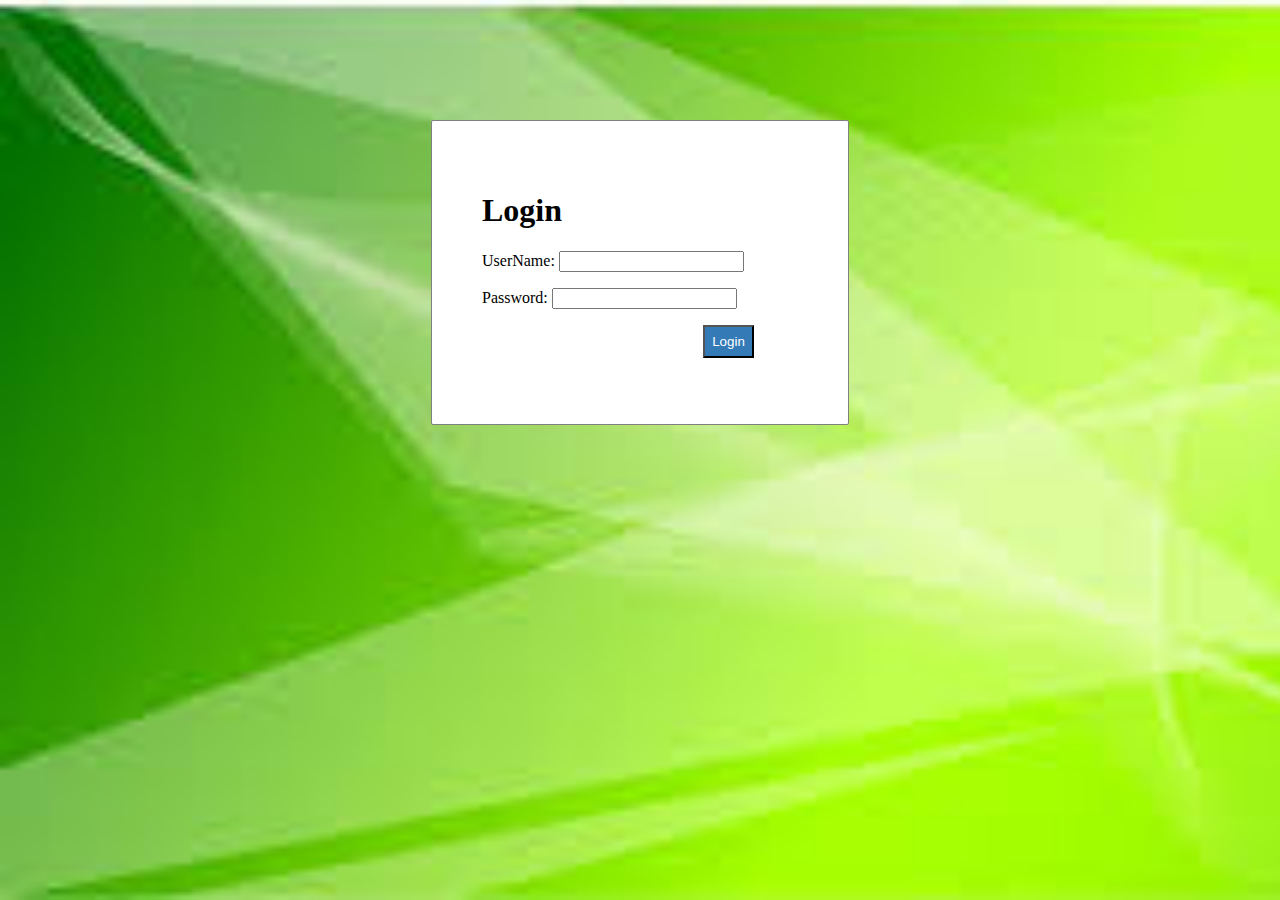
<file: index.html>
<html>

<head>
    <title>PHP login system</title>
    <link rel="stylesheet" href="style.css">
</head>
<style>
    a {
        text-decoration: none;
    }
</style>

<body>
    <div id="frm">
        <h1>Login</h1>
        <form name="f1" action="authentication.php" onsubmit="return validation()" method="POST">
            <p>
                <label> UserName: </label>
                <input type="text" id="username" name="username" />
            </p>
            <p>
                <label> Password: </label>
                <input type="password" id="password" name="password" />
            </p>
            <p>
                <input type="submit" id="btn" value="Login" />
            </p>
        </form>
    </div>
    <script>
        function validation() {
            var id = document.f1.user.value;
            var ps = document.f1.pass.value;
            if (id.length == "" && ps.length == "") {
                alert("User Name and Password fields are empty");
                return false;
            } else {
                if (id.length == "") {
                    alert("User Name is empty");
                    return false;
                }
                if (ps.length == "") {
                    alert("Password field is empty");
                    return false;
                }
            }
        }
    </script>
</body>

</html>
</file>
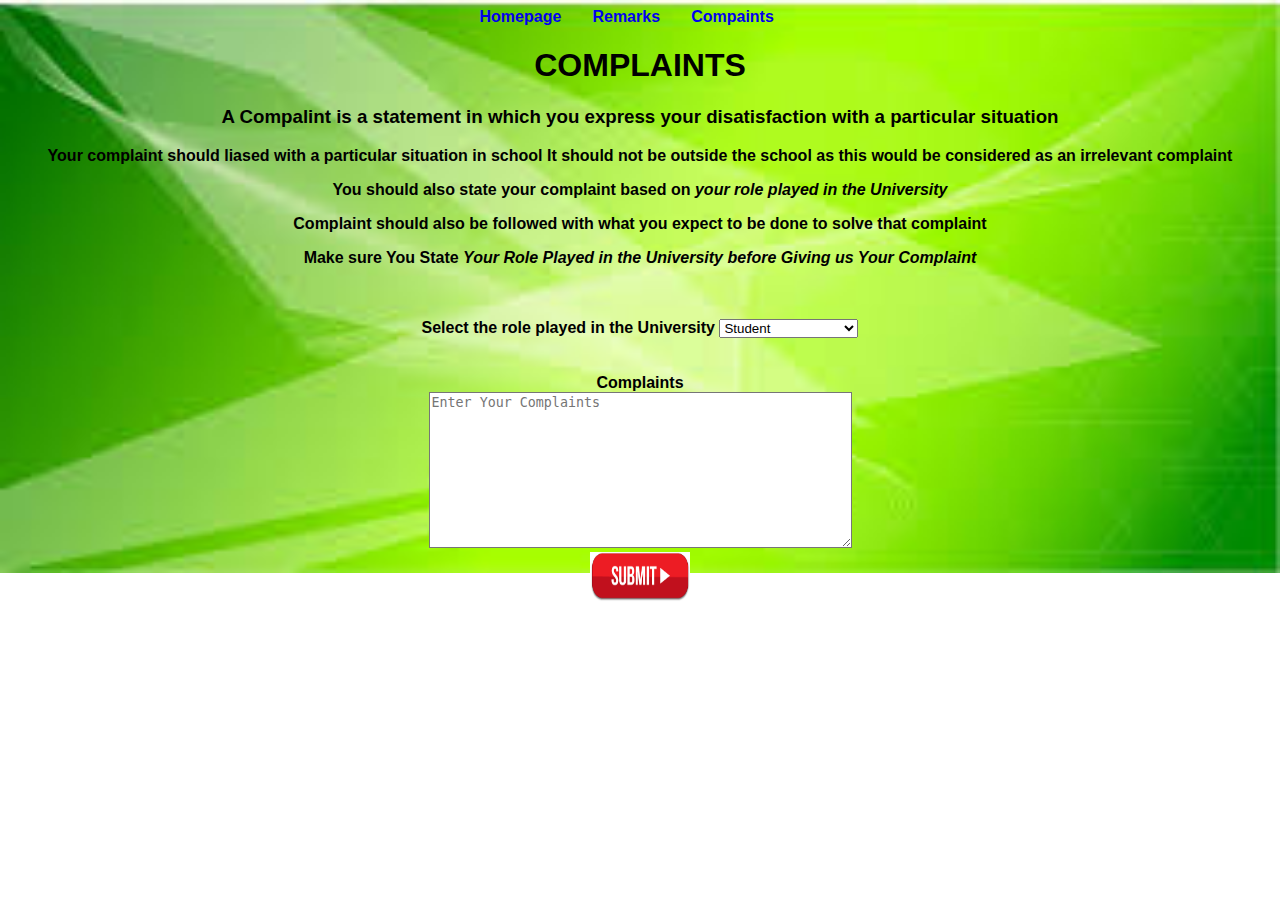
<file: Complaints.html>
<!DOCTYPE html>
<html lang="en">

<head>
    <meta charset="UTF-8">
    <meta http-equiv="X-UA-Compatible" content="IE=edge">
    <meta name="viewport" content="width=device-width, initial-scale=1.0">
    <title>Dekut E-SUGGESTION BOX</title>
    <link rel="stylesheet" href="Home.css">
</head>
<style>
    a {
        text-decoration: none;
    }
</style>

<body>
    <div class="container">
        <a href="Home.html"> Homepage &nbsp;&nbsp;&nbsp;&nbsp;&nbsp;</a>
        <a href="Remarks.html" target="_blank">Remarks &nbsp;&nbsp;&nbsp;&nbsp;&nbsp;</a>
        <a href="Complaints.html">Compaints  &nbsp;&nbsp;&nbsp;&nbsp;&nbsp;</a>
        <span class="link"></span>
        <h1>COMPLAINTS</h1>
        <H3>A Compalint is a statement in which you express your disatisfaction with a particular situation</H3>
        <p>Your complaint should liased with a particular situation in school <b>It should not be outside the school as this would be considered as an irrelevant complaint</b><br></p>
        <p>You should also state your complaint based on <i>your role played in the University</i><br></p>
        <p>Complaint should also be followed with what you expect to be done to solve that complaint<br></p>
        <p>Make sure You State <em>Your Role Played in the University before Giving us Your Complaint</em><br><br><br></p>
        <form action="insert2.php" method="post">
            <label for="Role Played ">Select the role played in the University</label>
            <select id="Role Played" name="Role Played">
      <option value="Student">Student</option>
      <option value="Teaching Staff">Teaching Staff</option>
      <option value="Non_Teaching Staff">Non_Teaching Staff</option>
      <option value="Other">Other</option>
     </select><br><br><br>
            <label for="Complaints">Complaints</label><br>
            <textarea id="Complaints" name="Complaints" rows="10" cols="50" placeholder="Enter Your Complaints"></textarea><br>
            <input type="image" src="submit.png" alt="Submit" width="100" height="50">
        </form>
</body>

</html>
</file>
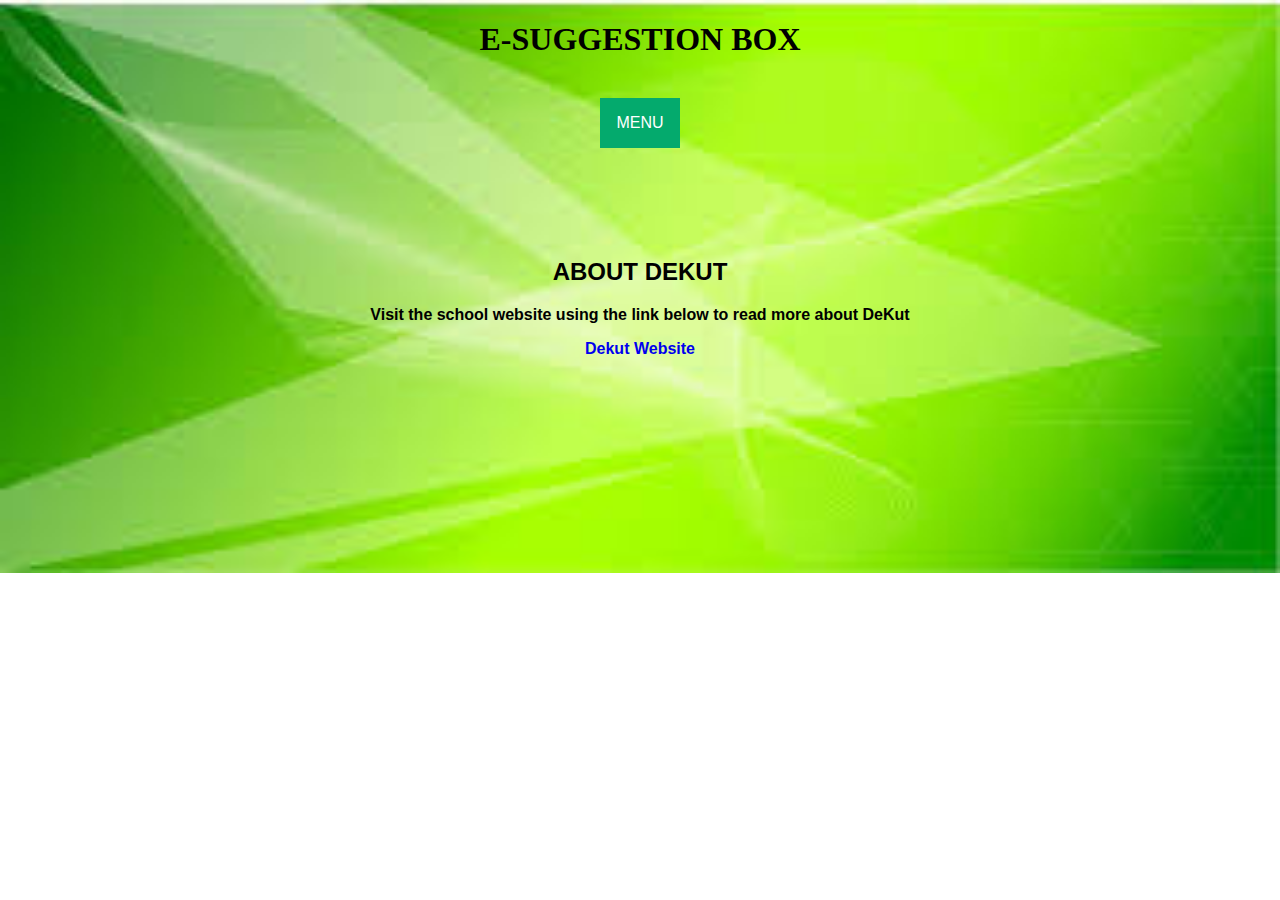
<file: Home.html>
<!DOCTYPE html>
<html lang="en">


</html>

<head>
    <meta charset="UTF-8">
    <meta http-equiv="X-UA-Compatible" content="IE=edge">
    <meta name="viewport" content="width=device-width, initial-scale=1.0">
    <title>Dekut E-SUGGESTION BOX</title>
    <link rel="stylesheet" href="Home.css">

</head>
<style>
    a {
        text-decoration: none;
    }
</style>

<body>
    <h1>E-SUGGESTION BOX</h1><br>
    <div class="container">




        <div class="dropdown">
            <button class="dropbtn">MENU</button>
            <div class="dropdown-content">
                <a href="index.html">ADMINPAGE</a>
                <a href="Complaints.html">COMPLAINTS</a>
                <a href="Remarks.html">REMARKS</a>

            </div>
            <br><br><br><br><br><br>
            <h2>ABOUT DEKUT</h2>
            <p>Visit the school website using the link below to read more about DeKut</p>

            <p> <a href="https://www.dkut.ac.ke" target="_blank">Dekut Website</a></p>

        </div>


</body>


</html>
</file>
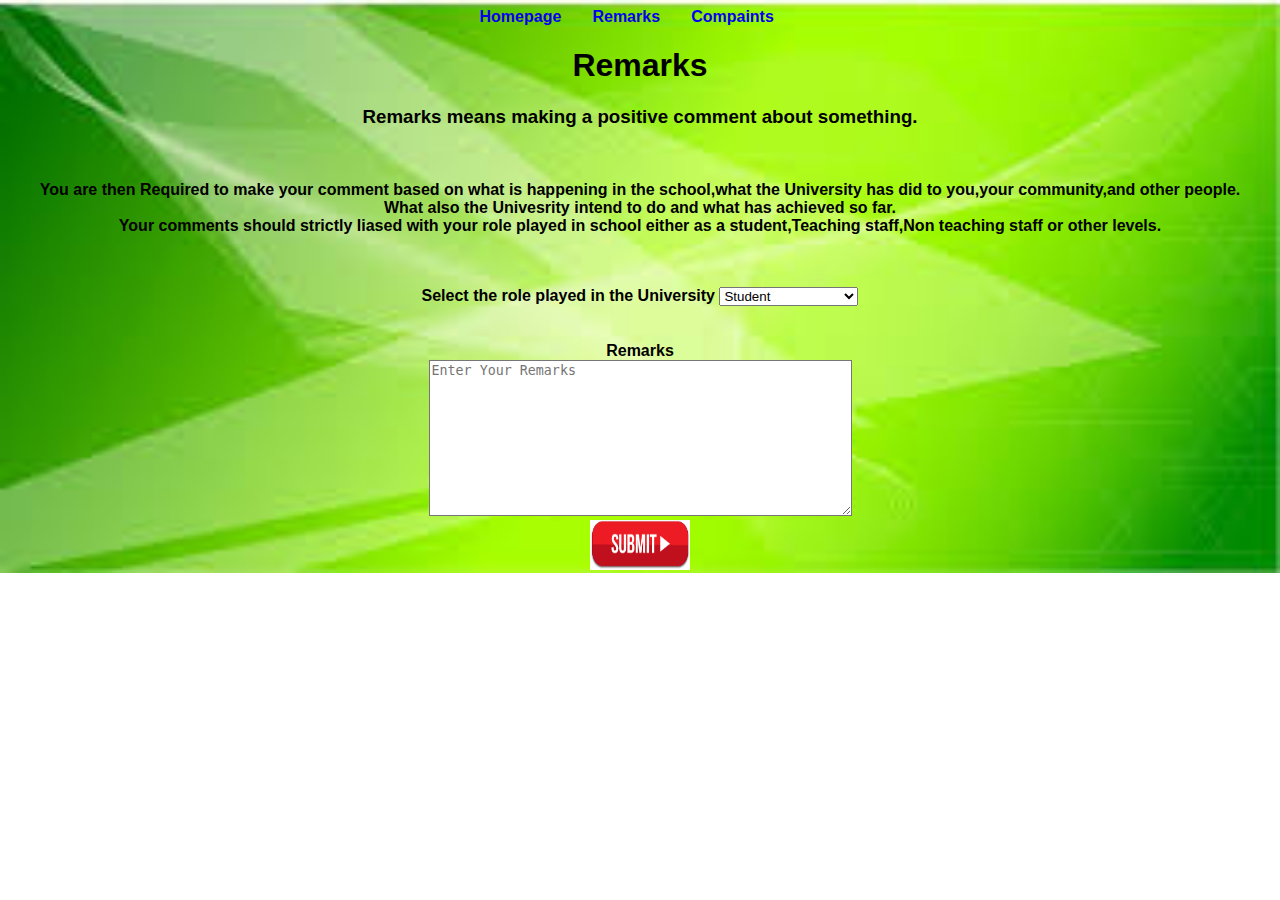
<file: Remarks.html>
<!DOCTYPE html>
<html lang="en">

<head>
    <meta charset="UTF-8">
    <meta http-equiv="X-UA-Compatible" content="IE=edge">
    <meta name="viewport" content="width=device-width, initial-scale=1.0">
    <title>Dekut E-SUGGESTION BOX</title>
    <link rel="stylesheet" href="Home.css">
</head>
<style>
    a {
        text-decoration: none;
    }
</style>

<body>

    <div class="container">
        <a href="Home.html" target="_blank"> Homepage &nbsp;&nbsp;&nbsp;&nbsp;&nbsp;</a>
        <a href="Remarks.html">Remarks &nbsp;&nbsp;&nbsp;&nbsp;&nbsp;</a>
        <a href="Complaints.html" target="_blank">Compaints &nbsp;&nbsp;&nbsp;&nbsp;&nbsp;</a>
        <span class="link"></span>
        <p>
            <h1>Remarks</h1>
            <h3>Remarks means making a positive comment about something.</h3><br>
            <p> You are then Required to make your comment based on what is happening in the school,what the University has did to you,your community,and other people.<br>What also the Univesrity intend to do and what has achieved so far.<br> Your comments
                should <b>strictly liased with your role played in school either as a student,Teaching staff,Non teaching staff or other levels.</b><br><br><br>
            </p>
            <form action="insert1.php" method="post">
                <label for="Role Played ">Select the role played in the University</label>
                <select id="Role Played" name="Role Played">
    <option value="Student">Student</option>
    <option value="Teaching Staff">Teaching Staff</option>
    <option value="Non_Teaching Staff">Non_Teaching Staff</option>
    <option value="Other">Other</option>
   </select><br><br><br>
                <label for="Remarks">Remarks</label><br>
                <textarea id="Remarks" name="Remarks" rows="10" cols="50" placeholder="Enter Your Remarks"></textarea><br>
                <input type="image" src="submit.png" alt="Submit" width="100" height="50" required>
            </form>
</body>

</html>
</file>
<file: style.css>
body {
    background-image: url("bg.jpeg");
    background-repeat: no-repeat;
    background-size: cover;
}

#frm {
    border: solid gray 1px;
    width: 25%;
    border-radius: 2px;
    margin: 120px auto;
    background: white;
    padding: 50px;
}

#btn {
    color: #fff;
    background: #337ab7;
    padding: 7px;
    margin-left: 70%;
}
</file>
<file: Home.css>
head {
    color: none;
}

h1 {
    text-align: center;
    color: black;
}

body {
    background-image: url("bg.jpeg");
    background-repeat: no-repeat;
    background-size: 100%;
}

p {
    background-color: none;
}

textarea {
    background-color: white;
}

label {
    background-color: none;
}

h1 {
    background-color: none;
}

.container {
    text-align: center;
    font-family: Helvetica, Arial, sans-serif;
    font-weight: bold;
    cursor: pointer;
    position: relative;
}

.link {
    position: absolute;
    width: 50%;
    height: 50%;
    top: 0;
    left: 0;
    z-index: 1;
}

.dropbtn {
    background-color: #04AA6D;
    color: white;
    padding: 16px;
    font-size: 16px;
    border: none;
}

.dropdown {
    position: relative;
    display: inline-block;
}

.dropdown-content {
    display: none;
    position: absolute;
    background-color: #f1f1f1;
    min-width: 160px;
    box-shadow: 0px 8px 16px 0px rgba(0, 0, 0, 0.2);
    z-index: 1;
}

.dropdown-content a {
    color: black;
    padding: 12px 16px;
    text-decoration: none;
    display: block;
}

.dropdown-content a:hover {
    background-color: #ddd;
}

.dropdown:hover .dropdown-content {
    display: block;
}

.dropdown:hover .dropbtn {
    background-color: #3e8e41;
}
</file>
